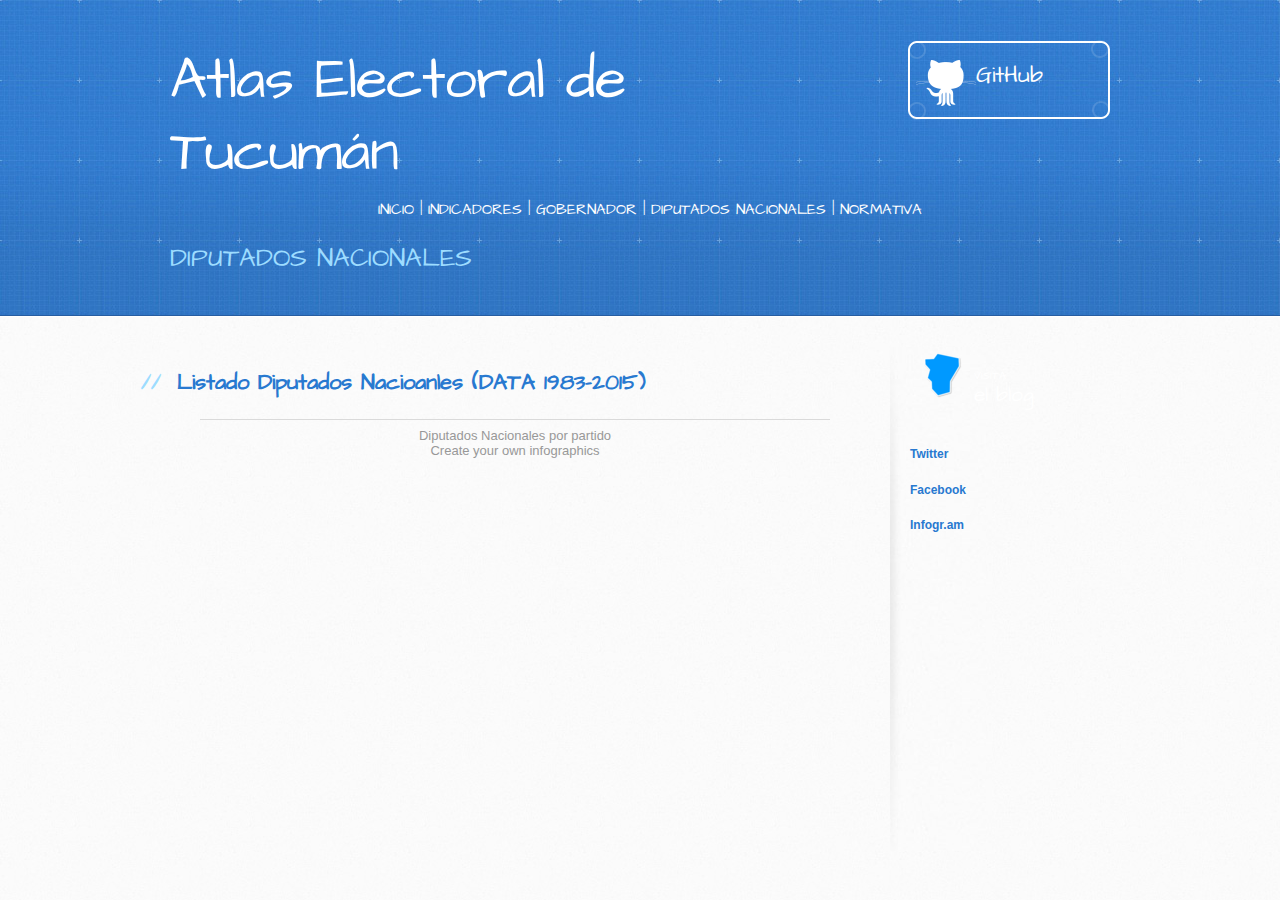
<file: docs/dipNac.html>
<!DOCTYPE html>
<html>
  <head>
    <meta charset='utf-8'>
    <meta http-equiv="X-UA-Compatible" content="chrome=1">
    <meta name="viewport" content="width=device-width, initial-scale=1, maximum-scale=1">
    <link href='https://fonts.googleapis.com/css?family=Architects+Daughter' rel='stylesheet' type='text/css'>
    <link rel="stylesheet" type="text/css" href="stylesheets/stylesheet.css" media="screen">
    <link rel="stylesheet" type="text/css" href="stylesheets/github-light.css" media="screen">
    <link rel="stylesheet" type="text/css" href="stylesheets/print.css" media="print">

    <!--[if lt IE 9]>
    <script src="//html5shiv.googlecode.com/svn/trunk/html5.js"></script>
    <![endif]-->

    <title>Atlas Electoral</title>
  </head>

  <body>
    <header>
      <div class="inner">
        <h1><small>Atlas Electoral de Tucumán</small></h1>
        
        <a href="https://github.com/ElAgora" class="button">GitHub</a>
      </div>
    
<center><font color = "white"><ul class="pages">
    <a href="index.html"><font color = "white">INICIO</font></a> | <a href="indicadores.html"><font color = "white">INDICADORES</font></a> | <a href="gobernador.html"><font color = "white"> GOBERNADOR</font></a>  | <a href="dipNac.html"><font color = "white"> DIPUTADOS NACIONALES</font></a>  |<a href="normativa.html"><font color = "white"> NORMATIVA</font></a></ul>
</font></center>    
       <div class="inner">
        <h2>DIPUTADOS NACIONALES</h2></div>
        
</header>

    <div id="content-wrapper">
      <div class="inner clearfix">
        <section id="main-content">
          
<h2><a name="ListadoDiputadosNac"><span aria-hidden="true" class="octicon octicon-link"></span> Listado Diputados Nacioanles <a href="https://docs.google.com/spreadsheets/d/1zThFda6YlYINPIMlImx9JJ0SchGE0EQ5Qe994GiNbv4"target="_blank">(DATA 1983-2015)</a></a></h2>
<p><script id="infogram_0_911b8329-c0be-4566-b09e-3363564f3b4b" title="Diputados Nacionales por partido" src="//e.infogr.am/js/embed.js?IqL" type="text/javascript"></script><div style="padding:8px 0;font-family:Arial!important;font-size:13px!important;line-height:15px!important;text-align:center;border-top:1px solid #dadada;margin:0 30px"><a target="_blank" href="https://infogr.am/911b8329-c0be-4566-b09e-3363564f3b4b" style="color:#989898!important;text-decoration:none!important;">Diputados Nacionales por partido</a><br><a style="color:#989898!important;text-decoration:none!important;" href="https://infogr.am" target="_blank">Create your own infographics</a></div></p>

        </section>
        <aside id="sidebar">
          <a href="https://medium.com/el-pago-y-las-rosca"target="_blank" class="button">
            <small>VISITÁ</small>
            el blog
          </a>
         
          <p class="repo-owner"><a href="http://www.twitter.com/tuqmano"target="_blank">Twitter</a></p>
          <p class="repo-owner"><a href="http://www.facebook.com/juanpabloruiznicolini"target="_blank">Facebook</a></p>
          <p class="repo-owner"><a href="https://infogr.am/elagora"target="_blank">Infogr.am</a></p>
        </aside>
      </div>
    </div>

  
  </body>
</html>
</file>
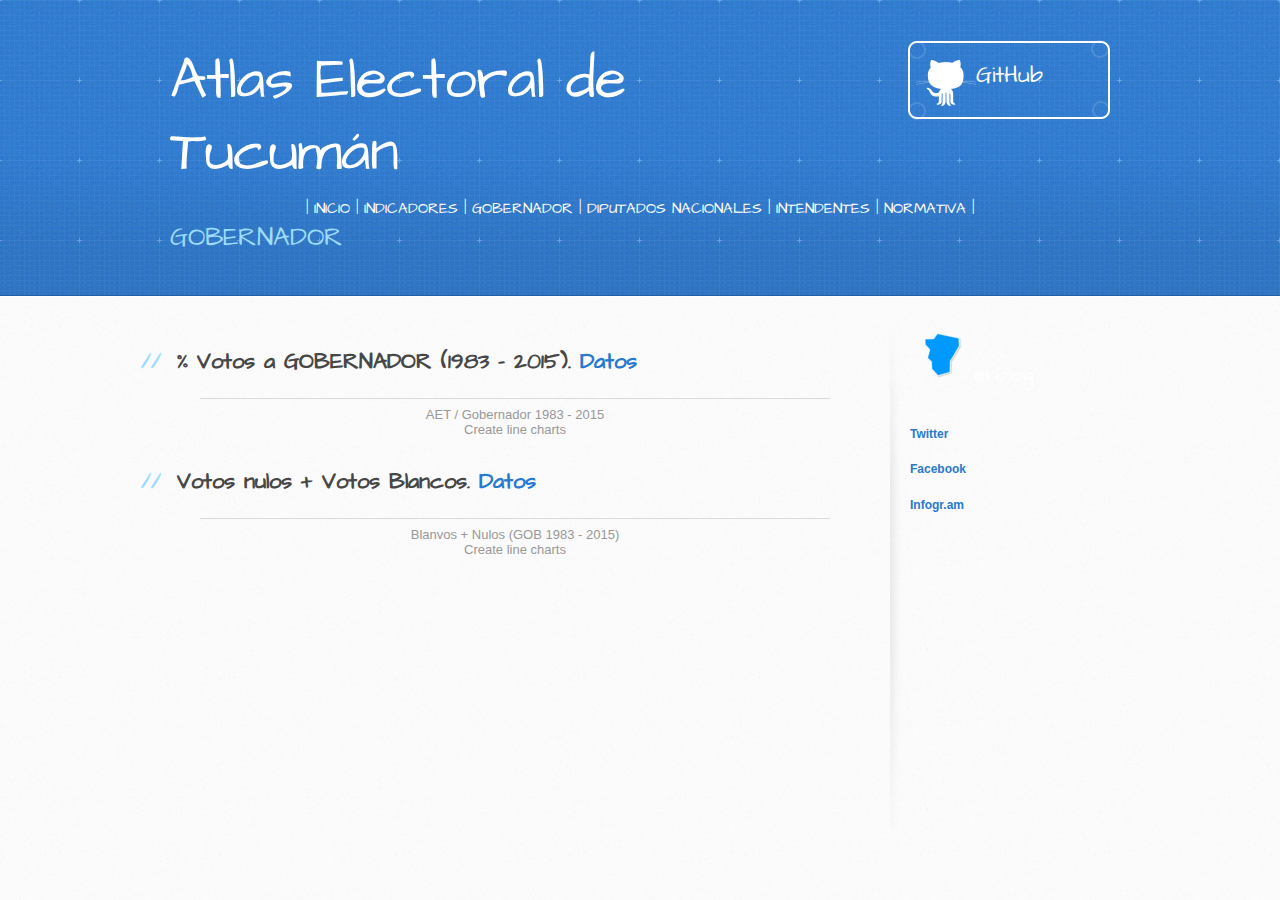
<file: docs/gobernador.html>
<!DOCTYPE html>
<html>
  <head>
    <meta charset='utf-8'>
    <meta http-equiv="X-UA-Compatible" content="chrome=1">
    <meta name="viewport" content="width=device-width, initial-scale=1, maximum-scale=1">
    <link href='https://fonts.googleapis.com/css?family=Architects+Daughter' rel='stylesheet' type='text/css'>
    <link rel="stylesheet" type="text/css" href="stylesheets/stylesheet.css" media="screen">
    <link rel="stylesheet" type="text/css" href="stylesheets/github-light.css" media="screen">
    <link rel="stylesheet" type="text/css" href="stylesheets/print.css" media="print">

    <!--[if lt IE 9]>
    <script src="//html5shiv.googlecode.com/svn/trunk/html5.js"></script>
    <![endif]-->

    <title>Atlas Electoral</title>
  </head>

  <body>
    <header>
      <div class="inner">
        <h1><small>Atlas Electoral de Tucumán</small></h1>
        <a href="https://github.com/TuQmano/atlastucuman/"target="_blank" class="button">GitHub</a>
      </div>
    
<center><font color = "white">
  <a href="index.html"><font color = "white">| INICIO</font></a> | 
  <a href="indicadores.html"><font color = "white">INDICADORES</font></a> | 
  <a href="gobernador.html"><font color = "white"> GOBERNADOR</font></a> | 
  <a href="dipNac.html"><font color = "white"> DIPUTADOS NACIONALES</font></a> |  
  <a href="intendentes.html"><font color = "white">INTENDENTES |</font></a>
   <a href="normativa.html"><font color = "white"> NORMATIVA |</font></a></font>
</center>  

        <div class="inner">
        <h2>GOBERNADOR</h2></div>

</header>

    <div id="content-wrapper">
      <div class="inner clearfix">
        <section id="main-content">
          
<h2><span aria-hidden="true" class="octicon octicon-link"></a></span> % Votos a GOBERNADOR (1983 - 2015). <a id="VotoGober"><a href="https://docs.google.com/spreadsheets/d/1nA01Mm3oyvJmADcKShP4FfPNpqWFlxU2_UTm2uGoTd4/"target="_blank">Datos</a></a></h2>
<p><script id="infogram_0_5c75bcf1-7ced-4f9b-b86d-abeb1a05fcb0" title="Gobernador 1983 - 2015" src="//e.infogr.am/js/embed.js?TBQ" type="text/javascript"></script><div style="padding:8px 0;font-family:Arial!important;font-size:13px!important;line-height:15px!important;text-align:center;border-top:1px solid #dadada;margin:0 30px"><a target="_blank" href="https://infogr.am/5c75bcf1-7ced-4f9b-b86d-abeb1a05fcb0" style="color:#989898!important;text-decoration:none!important;">AET / Gobernador 1983 - 2015</a><br><a style="color:#989898!important;text-decoration:none!important;" href="http://charts.infogr.am/line-chart?utm_source=embed_bottom&utm_medium=seo&utm_campaign=line_chart" target="_blank">Create line charts</a></div></p>
        
<h2><span aria-hidden="true" class="octicon octicon-link"></a></span>  Votos nulos + Votos Blancos.<a id="NulosYBlancos"><a href= "https://docs.google.com/spreadsheets/d/15QJDgRXFD4-bcxYVu728MoK-S9iwkgFzMNbuB7AoL3A/"> Datos</a></a></h2>
<p><script id="infogram_0_7cf61f1c-9ac6-4e22-908f-279c6324bf0d" title="Blancos + Nulos  (1983 - 2015)" src="//e.infogr.am/js/embed.js?CCm" type="text/javascript"></script><div style="padding:8px 0;font-family:Arial!important;font-size:13px!important;line-height:15px!important;text-align:center;border-top:1px solid #dadada;margin:0 30px"><a target="_blank" href="https://infogr.am/7cf61f1c-9ac6-4e22-908f-279c6324bf0d" style="color:#989898!important;text-decoration:none!important;">Blanvos + Nulos  (GOB 1983 - 2015)</a><br><a style="color:#989898!important;text-decoration:none!important;" href="http://charts.infogr.am/line-chart?utm_source=embed_bottom&utm_medium=seo&utm_campaign=line_chart" target="_blank">Create line charts</a></div></p>
        </section>
         <aside id="sidebar">
          <a href="https://medium.com/el-pago-y-las-rosca"target="_blank" class="button">
            <small>VISITÁ</small>
            el blog
          </a>
          
          <p class="repo-owner"><a href="http://www.twitter.com/tuqmano"target="_blank">Twitter</a></p>
          <p class="repo-owner"><a href="http://www.facebook.com/juanpabloruiznicolini"target="_blank">Facebook</a></p>
          <p class="repo-owner"><a href="https://infogr.am/jptuqmano"target="_blank">Infogr.am</a></p>
        </aside>
      </div>
    </div>

  
  </body>
</html>
</file>
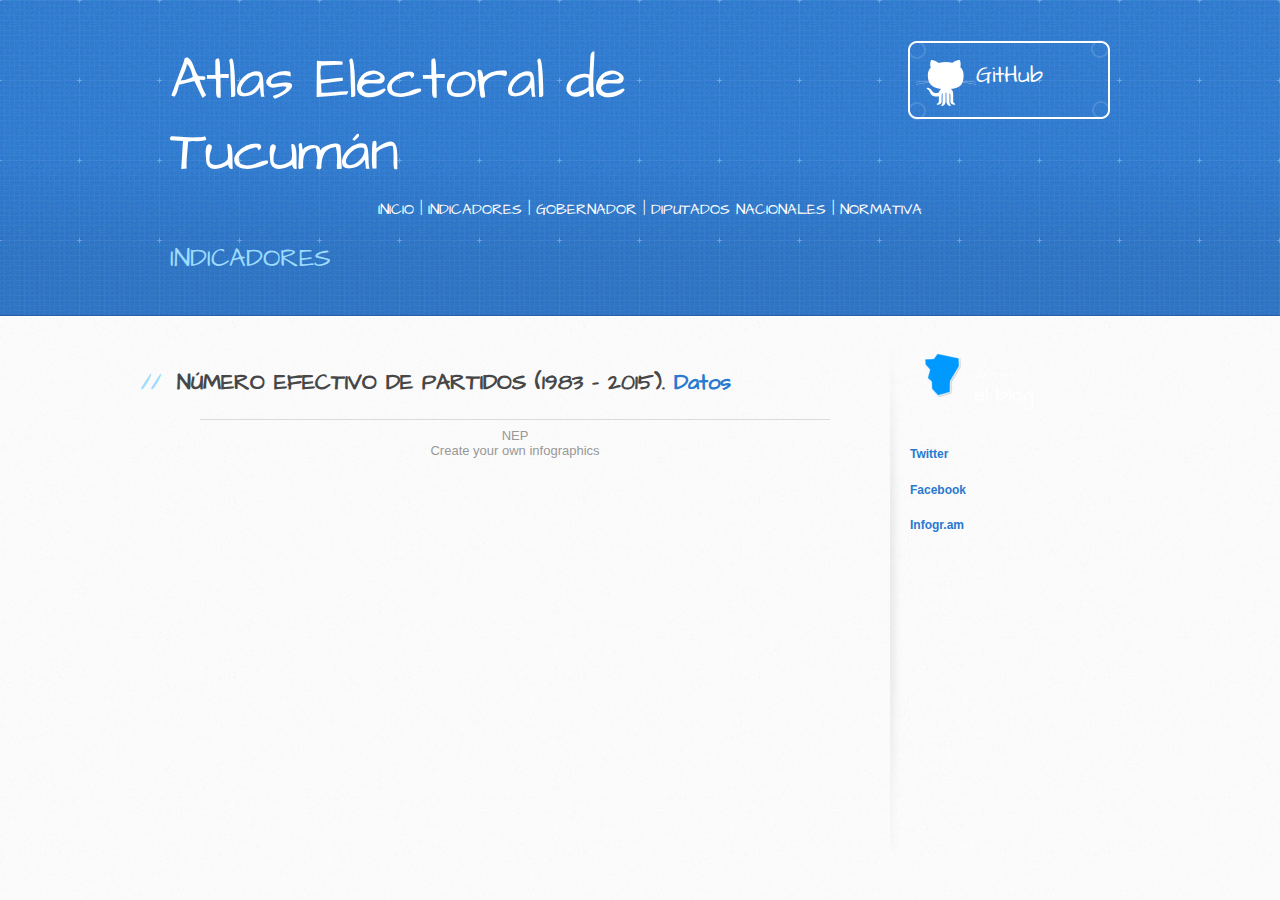
<file: docs/indicadores.html>
<!DOCTYPE html>
<html>
  <head>
    <meta charset='utf-8'>
    <meta http-equiv="X-UA-Compatible" content="chrome=1">
    <meta name="viewport" content="width=device-width, initial-scale=1, maximum-scale=1">
    <link href='https://fonts.googleapis.com/css?family=Architects+Daughter' rel='stylesheet' type='text/css'>
    <link rel="stylesheet" type="text/css" href="stylesheets/stylesheet.css" media="screen">
    <link rel="stylesheet" type="text/css" href="stylesheets/github-light.css" media="screen">
    <link rel="stylesheet" type="text/css" href="stylesheets/print.css" media="print">

    <!--[if lt IE 9]>
    <script src="//html5shiv.googlecode.com/svn/trunk/html5.js"></script>
    <![endif]-->

    <title>Atlas Electoral</title>
  </head>

  <body>
    <header>
      <div class="inner">
        <h1><small>Atlas Electoral de Tucumán</small></h1>
        <a href="https://github.com/TuQmano/atlastucuman/"target="_blank" class="button">GitHub</a>
      </div>
    
    
<center><font color = "white"><ul class="pages">
    <a href="index.html"><font color = "white">INICIO</font></a> | <a href="indicadores.html"><font color = "white">INDICADORES</font></a> | <a href="gobernador.html"><font color = "white"> GOBERNADOR</font></a>  | <a href="dipNac.html"><font color = "white"> DIPUTADOS NACIONALES</font></a>  |<a href="normativa.html"><font color = "white"> NORMATIVA</font></a></ul>
</font></center>  

        <div class="inner">
        <h2>INDICADORES</h2></div>

</header>

    <div id="content-wrapper">
      <div class="inner clearfix">
        <section id="main-content">
          
<h2><span aria-hidden="true" class="octicon octicon-link"></span></a> NÚMERO EFECTIVO DE PARTIDOS (1983 - 2015). <a href="https://docs.google.com/spreadsheets/d/1qakPONLko6inyvAdO2xsOKDNVbpp2_1iio68GFV7Yi8/edit?usp=sharing"target="_blank">Datos</a></h2>
<p><script id="infogram_0_490cf2e5-ca72-48bc-ac7a-25bb891dc335" title="NEP" src="//e.infogr.am/js/embed.js?hOh" type="text/javascript"></script><div style="padding:8px 0;font-family:Arial!important;font-size:13px!important;line-height:15px!important;text-align:center;border-top:1px solid #dadada;margin:0 30px"><a target="_blank" href="https://infogr.am/490cf2e5-ca72-48bc-ac7a-25bb891dc335" style="color:#989898!important;text-decoration:none!important;">NEP</a><br><a style="color:#989898!important;text-decoration:none!important;" href="https://infogr.am" target="_blank">Create your own infographics</a></div></p>
        
        </section>
         <aside id="sidebar">
          <a href="https://medium.com/el-pago-y-las-rosca"target="_blank" class="button">
            <small>VISITÁ</small>
            el blog
          </a>
         
          <p class="repo-owner"><a href="http://www.twitter.com/tuqmano"target="_blank">Twitter</a></p>
          <p class="repo-owner"><a href="http://www.facebook.com/juanpabloruiznicolini"target="_blank">Facebook</a></p>
          <p class="repo-owner"><a href="https://infogr.am/jptuqmano"target="_blank">Infogr.am</a></p>
        </aside>
      </div>
    </div>

  
  </body>
</html>
</file>
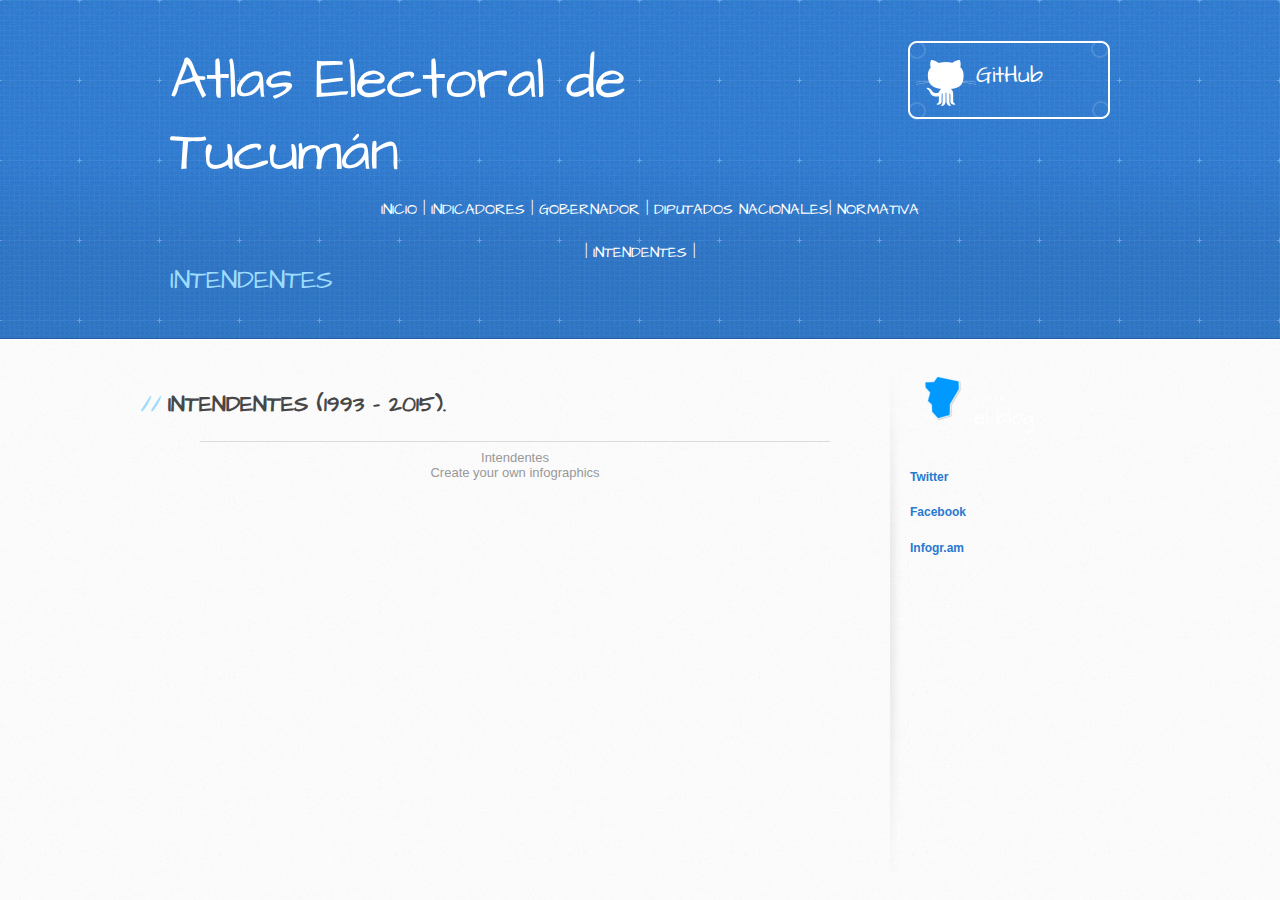
<file: docs/intendentes.html>
<!DOCTYPE html>
<html>
  <head>
    <meta charset='utf-8'>
    <meta http-equiv="X-UA-Compatible" content="chrome=1">
    <meta name="viewport" content="width=device-width, initial-scale=1, maximum-scale=1">
    <link href='https://fonts.googleapis.com/css?family=Architects+Daughter' rel='stylesheet' type='text/css'>
    <link rel="stylesheet" type="text/css" href="stylesheets/stylesheet.css" media="screen">
    <link rel="stylesheet" type="text/css" href="stylesheets/github-light.css" media="screen">
    <link rel="stylesheet" type="text/css" href="stylesheets/print.css" media="print">

    <!--[if lt IE 9]>
    <script src="//html5shiv.googlecode.com/svn/trunk/html5.js"></script>
    <![endif]-->

    <title>Atlas Electoral</title>
  </head>

  <body>
    <header>
      <div class="inner">
        <h1><small>Atlas Electoral de Tucumán</small></h1>
        <a href="https://github.com/TuQmano/atlastucuman/"target="_blank" class="button">GitHub</a>
      </div>
    
    
<center><font color = "white"><ul class="pages">
  <a href="index.html"><font color = "white">INICIO</font></a> | 
  <a href="indicadores.html"><font color = "white">INDICADORES</font></a> | 
  <a href="gobernador.html"><font color = "white"> GOBERNADOR</font></a> | 
  <a href="dipNac.html"><font color = "white"> DIPUTADOS NACIONALES</font></a>|
  <a href="normativa.html"><font color = "white"> NORMATIVA</font></a></ul>|  
  <a href="intendentes.html"><font color = "white">INTENDENTES</font></a> |</center>  

        <div class="inner">
        <h2>INTENDENTES</h2></div>

</header>

    <div id="content-wrapper">
      <div class="inner clearfix">
        <section id="main-content">
          
<h2>INTENDENTES (1993 - 2015).</h2>
<p><script id="infogram_0_4a07149d-dc4c-483d-aa57-c632f02c4158" title="Intendentes" src="//e.infogr.am/js/dist/embed.js?I02" type="text/javascript"></script><div style="padding:8px 0;font-family:Arial!important;font-size:13px!important;line-height:15px!important;text-align:center;border-top:1px solid #dadada;margin:0 30px"><a href="https://infogr.am/4a07149d-dc4c-483d-aa57-c632f02c4158" style="color:#989898!important;text-decoration:none!important;" target="_blank" rel="nofollow">Intendentes</a><br><a href="https://infogr.am" style="color:#989898!important;text-decoration:none!important;" target="_blank" rel="nofollow">Create your own infographics</a></div> </p>
    
   
    
    
   </section>
        
        
         <aside id="sidebar">
          <a href="https://medium.com/el-pago-y-las-rosca"target="_blank" class="button">
            <small>VISITÁ</small>
            el blog
          </a>
         
          <p class="repo-owner"><a href="http://www.twitter.com/tuqmano"target="_blank">Twitter</a></p>
          <p class="repo-owner"><a href="http://www.facebook.com/juanpabloruiznicolini"target="_blank">Facebook</a></p>
          <p class="repo-owner"><a href="https://infogr.am/jptuqmano"target="_blank">Infogr.am</a></p>
        </aside>
      </div>
    </div>

  
  </body>
</html>
</file>
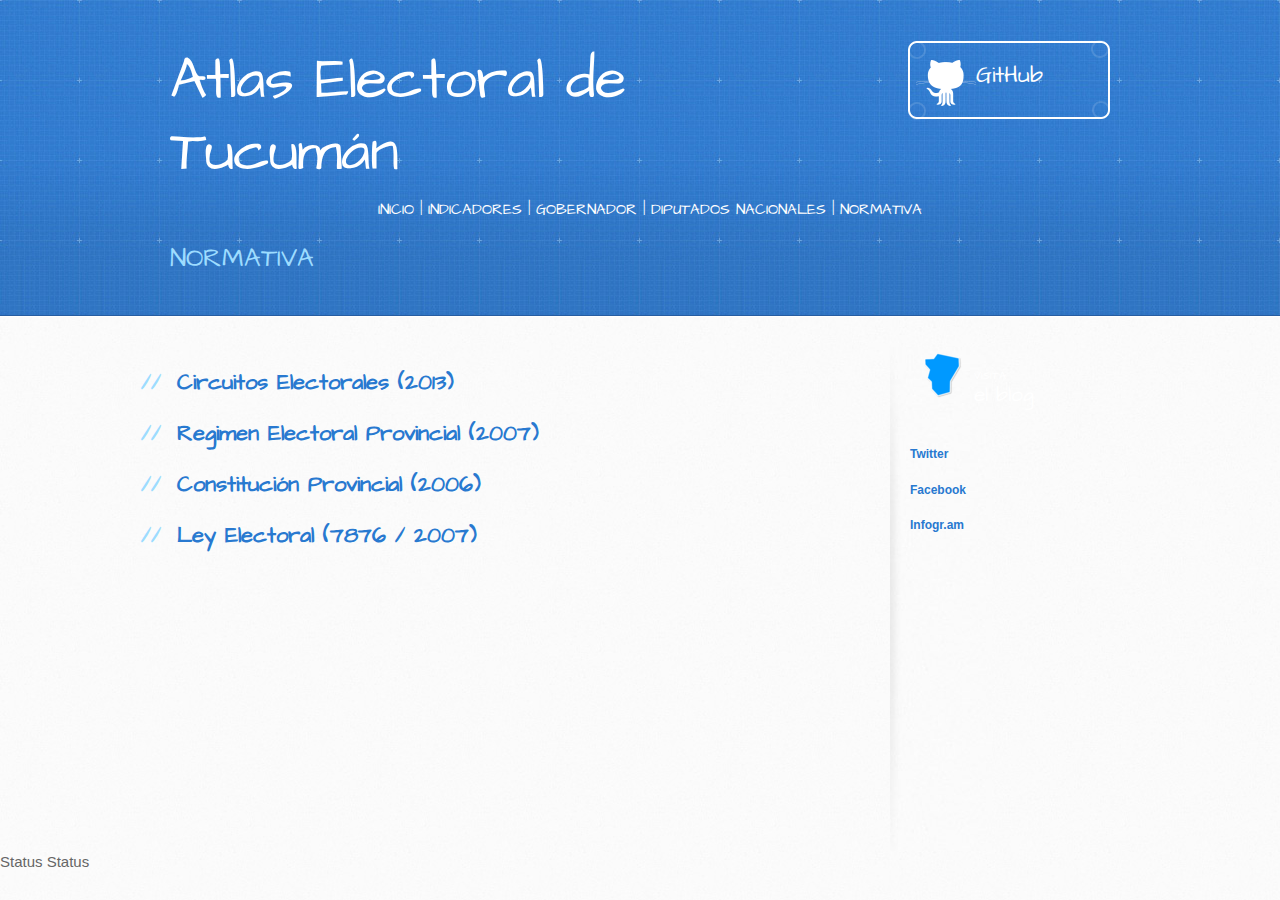
<file: docs/normativa.html>
<!DOCTYPE html>
<html>
  <head>
    <meta charset='utf-8'>
    <meta http-equiv="X-UA-Compatible" content="chrome=1">
    <meta name="viewport" content="width=device-width, initial-scale=1, maximum-scale=1">
    <link href='https://fonts.googleapis.com/css?family=Architects+Daughter' rel='stylesheet' type='text/css'>
    <link rel="stylesheet" type="text/css" href="stylesheets/stylesheet.css" media="screen">
    <link rel="stylesheet" type="text/css" href="stylesheets/github-light.css" media="screen">
    <link rel="stylesheet" type="text/css" href="stylesheets/print.css" media="print">

    <!--[if lt IE 9]>
    <script src="//html5shiv.googlecode.com/svn/trunk/html5.js"></script>
    <![endif]-->

    <title>Atlas Electoral</title>
  </head>

  <body>
    <header>
      <div class="inner">
        <h1><small>Atlas Electoral de Tucumán</small></h1>
        
        <a href="https://github.com/ElAgora" class="button">GitHub</a>
      </div>
    
<center><font color = "white"><ul class="pages">
    <a href="index.html"><font color = "white">INICIO</font></a> | <a href="indicadores.html"><font color = "white">INDICADORES</font></a> | <a href="gobernador.html"><font color = "white"> GOBERNADOR</font></a>  | <a href="dipNac.html"><font color = "white"> DIPUTADOS NACIONALES</font></a>  |<a href="normativa.html"><font color = "white"> NORMATIVA</font></a></ul>
</font></center>       
       <div class="inner">
        <h2>NORMATIVA</h2></div>
        
</header>

    <div id="content-wrapper">
      <div class="inner clearfix">
        <section id="main-content">
          
<h2><span aria-hidden="true" class="octicon octicon-link"></span> <a href="ley de circuitos tucuman.pdf"target="_blank">Circuitos Electorales (2013)</a></h2>

<h2><span aria-hidden="true" class="octicon octicon-link"></span> <a href="regimen-electoral-de-la-provin.pdf"target="_blank">Regimen Electoral Provincial (2007)</a></h2>

<h2><span aria-hidden="true" class="octicon octicon-link"></span> <a href="L-0-06062006.pdf"target="_blank">Constitución Provincial (2006)</a></h2>

<h2><span aria-hidden="true" class="octicon octicon-link"></span> <a href="LY7876 Voto Electronico Incluido.PDF"target="_blank">Ley Electoral (7876 / 2007)</a></h2>
        </section>
        <aside id="sidebar">
          <a href="https://medium.com/el-pago-y-las-rosca"target="_blank" class="button">
            <small>VISITÁ</small>
            el blog
          </a>
         
          <p class="repo-owner"><a href="http://www.twitter.com/tuqmano"target="_blank">Twitter</a></p>
          <p class="repo-owner"><a href="http://www.facebook.com/juanpabloruiznicolini"target="_blank">Facebook</a></p>
          <p class="repo-owner"><a href="https://infogr.am/elagora"target="_blank">Infogr.am</a></p>
        </aside>
      </div>
    </div>

  
  </body>
</html>
Status 
Status
</file>
<file: docs/stylesheets/github-light.css>
/*
The MIT License (MIT)

Copyright (c) 2015 GitHub, Inc.

Permission is hereby granted, free of charge, to any person obtaining a copy
of this software and associated documentation files (the "Software"), to deal
in the Software without restriction, including without limitation the rights
to use, copy, modify, merge, publish, distribute, sublicense, and/or sell
copies of the Software, and to permit persons to whom the Software is
furnished to do so, subject to the following conditions:

The above copyright notice and this permission notice shall be included in all
copies or substantial portions of the Software.

THE SOFTWARE IS PROVIDED "AS IS", WITHOUT WARRANTY OF ANY KIND, EXPRESS OR
IMPLIED, INCLUDING BUT NOT LIMITED TO THE WARRANTIES OF MERCHANTABILITY,
FITNESS FOR A PARTICULAR PURPOSE AND NONINFRINGEMENT. IN NO EVENT SHALL THE
AUTHORS OR COPYRIGHT HOLDERS BE LIABLE FOR ANY CLAIM, DAMAGES OR OTHER
LIABILITY, WHETHER IN AN ACTION OF CONTRACT, TORT OR OTHERWISE, ARISING FROM,
OUT OF OR IN CONNECTION WITH THE SOFTWARE OR THE USE OR OTHER DEALINGS IN THE
SOFTWARE.

*/

.pl-c /* comment */ {
  color: #969896;
}

.pl-c1      /* constant, markup.raw, meta.diff.header, meta.module-reference, meta.property-name, support, support.constant, support.variable, variable.other.constant */,
.pl-s .pl-v /* string variable */ {
  color: #0086b3;
}

.pl-e  /* entity */,
.pl-en /* entity.name */ {
  color: #795da3;
}

.pl-s .pl-s1 /* string source */,
.pl-smi      /* storage.modifier.import, storage.modifier.package, storage.type.java, variable.other, variable.parameter.function */ {
  color: #333;
}

.pl-ent /* entity.name.tag */ {
  color: #63a35c;
}

.pl-k /* keyword, storage, storage.type */ {
  color: #a71d5d;
}

.pl-pds              /* punctuation.definition.string, string.regexp.character-class */,
.pl-s                /* string */,
.pl-s .pl-pse .pl-s1 /* string punctuation.section.embedded source */,
.pl-sr               /* string.regexp */,
.pl-sr .pl-cce       /* string.regexp constant.character.escape */,
.pl-sr .pl-sra       /* string.regexp string.regexp.arbitrary-repitition */,
.pl-sr .pl-sre       /* string.regexp source.ruby.embedded */ {
  color: #183691;
}

.pl-v /* variable */ {
  color: #ed6a43;
}

.pl-id /* invalid.deprecated */ {
  color: #b52a1d;
}

.pl-ii /* invalid.illegal */ {
  background-color: #b52a1d;
  color: #f8f8f8;
}

.pl-sr .pl-cce /* string.regexp constant.character.escape */ {
  color: #63a35c;
  font-weight: bold;
}

.pl-ml /* markup.list */ {
  color: #693a17;
}

.pl-mh        /* markup.heading */,
.pl-mh .pl-en /* markup.heading entity.name */,
.pl-ms        /* meta.separator */ {
  color: #1d3e81;
  font-weight: bold;
}

.pl-mq /* markup.quote */ {
  color: #008080;
}

.pl-mi /* markup.italic */ {
  color: #333;
  font-style: italic;
}

.pl-mb /* markup.bold */ {
  color: #333;
  font-weight: bold;
}

.pl-md /* markup.deleted, meta.diff.header.from-file */ {
  background-color: #ffecec;
  color: #bd2c00;
}

.pl-mi1 /* markup.inserted, meta.diff.header.to-file */ {
  background-color: #eaffea;
  color: #55a532;
}

.pl-mdr /* meta.diff.range */ {
  color: #795da3;
  font-weight: bold;
}

.pl-mo /* meta.output */ {
  color: #1d3e81;
}
</file>
<file: docs/stylesheets/print.css>
html, body, div, span, applet, object, iframe,
h1, h2, h3, h4, h5, h6, p, blockquote, pre,
a, abbr, acronym, address, big, cite, code,
del, dfn, em, img, ins, kbd, q, s, samp,
small, strike, strong, sub, sup, tt, var,
b, u, i, center,
dl, dt, dd, ol, ul, li,
fieldset, form, label, legend,
table, caption, tbody, tfoot, thead, tr, th, td,
article, aside, canvas, details, embed,
figure, figcaption, footer, header, hgroup,
menu, nav, output, ruby, section, summary,
time, mark, audio, video {
  padding: 0;
  margin: 0;
  font: inherit;
  font-size: 100%;
  vertical-align: baseline;
  border: 0;
}
/* HTML5 display-role reset for older browsers */
article, aside, details, figcaption, figure,
footer, header, hgroup, menu, nav, section {
  display: block;
}
body {
  line-height: 1;
}
ol, ul {
  list-style: none;
}
blockquote, q {
  quotes: none;
}
blockquote:before, blockquote:after,
q:before, q:after {
  content: '';
  content: none;
}
table {
  border-spacing: 0;
  border-collapse: collapse;
}
body {
  font-family: 'Helvetica Neue', Helvetica, Arial, serif;
  font-size: 13px;
  line-height: 1.5;
  color: #000;
}

a {
  font-weight: bold;
  color: #d5000d;
}

header {
  padding-top: 35px;
  padding-bottom: 10px;
}

header h1 {
  font-size: 48px;
  font-weight: bold;
  line-height: 1.2;
  color: #303030;
  letter-spacing: -1px;
}

header h2 {
  font-size: 24px;
  font-weight: normal;
  line-height: 1.3;
  color: #aaa;
  letter-spacing: -1px;
}
#downloads {
  display: none;
}
#main_content {
  padding-top: 20px;
}

code, pre {
  margin-bottom: 30px;
  font-family: Monaco, "Bitstream Vera Sans Mono", "Lucida Console", Terminal;
  font-size: 12px;
  color: #222;
}

code {
  padding: 0 3px;
}

pre {
  padding: 20px;
  overflow: auto;
  border: solid 1px #ddd;
}
pre code {
  padding: 0;
}

ul, ol, dl {
  margin-bottom: 20px;
}


/* COMMON STYLES */

table {
  width: 100%;
  border: 1px solid #ebebeb;
}

th {
  font-weight: 500;
}

td {
  font-weight: 300;
  text-align: center;
  border: 1px solid #ebebeb;
}

form {
  padding: 20px;
  background: #f2f2f2;

}


/* GENERAL ELEMENT TYPE STYLES */

h1 {
  font-size: 2.8em;
}

h2 {
  margin-bottom: 8px;
  font-size: 22px;
  font-weight: bold;
  color: #303030;
}

h3 {
  margin-bottom: 8px;
  font-size: 18px;
  font-weight: bold;
  color: #d5000d;
}

h4 {
  font-size: 16px;
  font-weight: bold;
  color: #303030;
}

h5 {
  font-size: 1em;
  color: #303030;
}

h6 {
  font-size: .8em;
  color: #303030;
}

p {
  margin-bottom: 20px;
  font-weight: 300;
}

a {
  text-decoration: none;
}

p a {
  font-weight: 400;
}

blockquote {
  padding: 0 0 0 30px;
  margin-bottom: 20px;
  font-size: 1.6em;
  border-left: 10px solid #e9e9e9;
}

ul li {
  padding-left: 20px;
  list-style-position: inside;
  list-style: disc;
}

ol li {
  padding-left: 3px;
  list-style-position: inside;
  list-style: decimal;
}

dl dd {
  font-style: italic;
  font-weight: 100;
}

footer {
  padding-top: 20px;
  padding-bottom: 30px;
  margin-top: 40px;
  font-size: 13px;
  color: #aaa;
}

footer a {
  color: #666;
}

/* MISC */
.clearfix:after {
  display: block;
  height: 0;
  clear: both;
  visibility: hidden;
  content: '.';
}

.clearfix {display: inline-block;}
* html .clearfix {height: 1%;}
.clearfix {display: block;}
</file>
<file: docs/stylesheets/stylesheet.css>
/*! normalize.css v3.0.2 | MIT License | git.io/normalize */

/**
 * 1. Set default font family to sans-serif.
 * 2. Prevent iOS text size adjust after orientation change, without disabling
 *    user zoom.
 */

html {
  font-family: sans-serif; /* 1 */
  -webkit-text-size-adjust: 100%; /* 2 */
  -ms-text-size-adjust: 100%; /* 2 */
}

/**
 * Remove default margin.
 */

body {
  margin: 0;
}

/* HTML5 display definitions
   ========================================================================== */

/**
 * Correct `block` display not defined for any HTML5 element in IE 8/9.
 * Correct `block` display not defined for `details` or `summary` in IE 10/11
 * and Firefox.
 * Correct `block` display not defined for `main` in IE 11.
 */

article,
aside,
details,
figcaption,
figure,
footer,
header,
hgroup,
main,
menu,
nav,
section,
summary {
  display: block;
}

/**
 * 1. Correct `inline-block` display not defined in IE 8/9.
 * 2. Normalize vertical alignment of `progress` in Chrome, Firefox, and Opera.
 */

audio,
canvas,
progress,
video {
  display: inline-block; /* 1 */
  vertical-align: baseline; /* 2 */
}

/**
 * Prevent modern browsers from displaying `audio` without controls.
 * Remove excess height in iOS 5 devices.
 */

audio:not([controls]) {
  display: none;
  height: 0;
}

/**
 * Address `[hidden]` styling not present in IE 8/9/10.
 * Hide the `template` element in IE 8/9/11, Safari, and Firefox < 22.
 */

[hidden],
template {
  display: none;
}

/* Links
   ========================================================================== */

/**
 * Remove the gray background color from active links in IE 10.
 */

a {
  background-color: transparent;
}

/**
 * Improve readability when focused and also mouse hovered in all browsers.
 */

a:active,
a:hover {
  outline: 0;
}

/* Text-level semantics
   ========================================================================== */

/**
 * Address styling not present in IE 8/9/10/11, Safari, and Chrome.
 */

abbr[title] {
  border-bottom: 1px dotted;
}

/**
 * Address style set to `bolder` in Firefox 4+, Safari, and Chrome.
 */

b,
strong {
  font-weight: bold;
}

/**
 * Address styling not present in Safari and Chrome.
 */

dfn {
  font-style: italic;
}

/**
 * Address variable `h1` font-size and margin within `section` and `article`
 * contexts in Firefox 4+, Safari, and Chrome.
 */

h1 {
  margin: 0.67em 0;
  font-size: 2em;
}

/**
 * Address styling not present in IE 8/9.
 */

mark {
  color: #000;
  background: #ff0;
}

/**
 * Address inconsistent and variable font size in all browsers.
 */

small {
  font-size: 80%;
}

/**
 * Prevent `sub` and `sup` affecting `line-height` in all browsers.
 */

sub,
sup {
  position: relative;
  font-size: 75%;
  line-height: 0;
  vertical-align: baseline;
}

sup {
  top: -0.5em;
}

sub {
  bottom: -0.25em;
}

/* Embedded content
   ========================================================================== */

/**
 * Remove border when inside `a` element in IE 8/9/10.
 */

img {
  border: 0;
}

/**
 * Correct overflow not hidden in IE 9/10/11.
 */

svg:not(:root) {
  overflow: hidden;
}

/* Grouping content
   ========================================================================== */

/**
 * Address margin not present in IE 8/9 and Safari.
 */

figure {
  margin: 1em 40px;
}

/**
 * Address differences between Firefox and other browsers.
 */

hr {
  height: 0;
  -moz-box-sizing: content-box;
  box-sizing: content-box;
}

/**
 * Contain overflow in all browsers.
 */

pre {
  overflow: auto;
}

/**
 * Address odd `em`-unit font size rendering in all browsers.
 */

code,
kbd,
pre,
samp {
  font-family: monospace, monospace;
  font-size: 1em;
}

/* Forms
   ========================================================================== */

/**
 * Known limitation: by default, Chrome and Safari on OS X allow very limited
 * styling of `select`, unless a `border` property is set.
 */

/**
 * 1. Correct color not being inherited.
 *    Known issue: affects color of disabled elements.
 * 2. Correct font properties not being inherited.
 * 3. Address margins set differently in Firefox 4+, Safari, and Chrome.
 */

button,
input,
optgroup,
select,
textarea {
  margin: 0; /* 3 */
  font: inherit; /* 2 */
  color: inherit; /* 1 */
}

/**
 * Address `overflow` set to `hidden` in IE 8/9/10/11.
 */

button {
  overflow: visible;
}

/**
 * Address inconsistent `text-transform` inheritance for `button` and `select`.
 * All other form control elements do not inherit `text-transform` values.
 * Correct `button` style inheritance in Firefox, IE 8/9/10/11, and Opera.
 * Correct `select` style inheritance in Firefox.
 */

button,
select {
  text-transform: none;
}

/**
 * 1. Avoid the WebKit bug in Android 4.0.* where (2) destroys native `audio`
 *    and `video` controls.
 * 2. Correct inability to style clickable `input` types in iOS.
 * 3. Improve usability and consistency of cursor style between image-type
 *    `input` and others.
 */

button,
html input[type="button"], /* 1 */
input[type="reset"],
input[type="submit"] {
  -webkit-appearance: button; /* 2 */
  cursor: pointer; /* 3 */
}

/**
 * Re-set default cursor for disabled elements.
 */

button[disabled],
html input[disabled] {
  cursor: default;
}

/**
 * Remove inner padding and border in Firefox 4+.
 */

button::-moz-focus-inner,
input::-moz-focus-inner {
  padding: 0;
  border: 0;
}

/**
 * Address Firefox 4+ setting `line-height` on `input` using `!important` in
 * the UA stylesheet.
 */

input {
  line-height: normal;
}

/**
 * It's recommended that you don't attempt to style these elements.
 * Firefox's implementation doesn't respect box-sizing, padding, or width.
 *
 * 1. Address box sizing set to `content-box` in IE 8/9/10.
 * 2. Remove excess padding in IE 8/9/10.
 */

input[type="checkbox"],
input[type="radio"] {
  box-sizing: border-box; /* 1 */
  padding: 0; /* 2 */
}

/**
 * Fix the cursor style for Chrome's increment/decrement buttons. For certain
 * `font-size` values of the `input`, it causes the cursor style of the
 * decrement button to change from `default` to `text`.
 */

input[type="number"]::-webkit-inner-spin-button,
input[type="number"]::-webkit-outer-spin-button {
  height: auto;
}

/**
 * 1. Address `appearance` set to `searchfield` in Safari and Chrome.
 * 2. Address `box-sizing` set to `border-box` in Safari and Chrome
 *    (include `-moz` to future-proof).
 */

input[type="search"] {
  -webkit-box-sizing: content-box; /* 2 */
  -moz-box-sizing: content-box;
  box-sizing: content-box;
  -webkit-appearance: textfield; /* 1 */
}

/**
 * Remove inner padding and search cancel button in Safari and Chrome on OS X.
 * Safari (but not Chrome) clips the cancel button when the search input has
 * padding (and `textfield` appearance).
 */

input[type="search"]::-webkit-search-cancel-button,
input[type="search"]::-webkit-search-decoration {
  -webkit-appearance: none;
}

/**
 * Define consistent border, margin, and padding.
 */

fieldset {
  padding: 0.35em 0.625em 0.75em;
  margin: 0 2px;
  border: 1px solid #c0c0c0;
}

/**
 * 1. Correct `color` not being inherited in IE 8/9/10/11.
 * 2. Remove padding so people aren't caught out if they zero out fieldsets.
 */

legend {
  padding: 0; /* 2 */
  border: 0; /* 1 */
}

/**
 * Remove default vertical scrollbar in IE 8/9/10/11.
 */

textarea {
  overflow: auto;
}

/**
 * Don't inherit the `font-weight` (applied by a rule above).
 * NOTE: the default cannot safely be changed in Chrome and Safari on OS X.
 */

optgroup {
  font-weight: bold;
}

/* Tables
   ========================================================================== */

/**
 * Remove most spacing between table cells.
 */

table {
  border-spacing: 0;
  border-collapse: collapse;
}

td,
th {
  padding: 0;
}

/* LAYOUT STYLES */
body {
  font-family: 'Helvetica Neue', Helvetica, Arial, serif;
  font-size: 15px;
  font-weight: 400;
  line-height: 1.5;
  color: #666;
  background: #fafafa url(../images/body-bg.jpg) 0 0 repeat;
}

p {
  margin-top: 0;
}

a {
  color: #2879d0;
}
a:hover {
  color: #2268b2;
}

header {
  padding-top: 40px;
  padding-bottom: 40px;
  font-family: 'Architects Daughter', 'Helvetica Neue', Helvetica, Arial, serif;
  background: #2e7bcf url(../images/header-bg.jpg) 0 0 repeat-x;
  border-bottom: solid 1px #275da1;
}

header h1 {
  width: 540px;
  margin-top: 0;
  margin-bottom: 0.2em;
  font-size: 72px;
  font-weight: normal;
  line-height: 1;
  color: #fff;
  letter-spacing: -1px;
}

header h2 {
  width: 540px;
  margin-top: 0;
  margin-bottom: 0;
  font-size: 26px;
  font-weight: normal;
  line-height: 1.3;
  color: #9ddcff;
  letter-spacing: 0;
}

.inner {
  position: relative;
  width: 940px;
  margin: 0 auto;
}

#content-wrapper {
  padding-top: 30px;
  border-top: solid 1px #fff;
}

#main-content {
  float: left;
  width: 690px;
}

#main-content img {
  max-width: 100%;
}

aside#sidebar {
  float: right;
  width: 200px;
  min-height: 504px;
  padding-left: 20px;
  font-size: 12px;
  line-height: 1.3;
  background: transparent url(../images/sidebar-bg.jpg) 0 0 no-repeat;
}

aside#sidebar p.repo-owner,
aside#sidebar p.repo-owner a {
  font-weight: bold;
}

#downloads {
  margin-bottom: 40px;
}

a.button {
  width: 134px;
  height: 58px;
  padding-top: 22px;
  padding-left: 68px;
  font-family: 'Architects Daughter', 'Helvetica Neue', Helvetica, Arial, serif;
  font-size: 23px;
  line-height: 1.2;
  color: #fff;
}
a.button small {
  display: block;
  font-size: 11px;
}
header a.button {
  position: absolute;
  top: 0;
  right: 0;
  background: transparent url(../images/github-button.png) 0 0 no-repeat;
}
aside a.button {
  display: block;
  width: 138px;
  padding-left: 64px;
  margin-bottom: 20px;
  font-size: 21px;
  background: transparent url(../images/tucumanmini.png) 0 0 no-repeat;
}

code, pre {
  margin-bottom: 30px;
  font-family: Monaco, "Bitstream Vera Sans Mono", "Lucida Console", Terminal, monospace;
  font-size: 13px;
  color: #222;
}

code {
  padding: 0 3px;
  background-color: #f2f8fc;
  border: solid 1px #dbe7f3;
}

pre {
  padding: 20px;
  overflow: auto;
  text-shadow: none;
  background: #fff;
  border: solid 1px #f2f2f2;
}
pre code {
  padding: 0;
  color: #2879d0;
  background-color: #fff;
  border: none;
}

ul, ol, dl {
  margin-bottom: 20px;
}


/* COMMON STYLES */

hr {
  height: 0;
  margin-top: 1em;
  margin-bottom: 1em;
  border: 0;
  border-top: solid 1px #ddd;
}

table {
  width: 100%;
  border: 1px solid #ebebeb;
}

th {
  font-weight: 500;
}

td {
  font-weight: 300;
  text-align: center;
  border: 1px solid #ebebeb;
}

form {
  padding: 20px;
  background: #f2f2f2;

}


/* GENERAL ELEMENT TYPE STYLES */

#main-content h1 {
  margin-top: 0;
  margin-bottom: 0;
  font-family: 'Architects Daughter', 'Helvetica Neue', Helvetica, Arial, serif;
  font-size: 2.8em;
  font-weight: normal;
  color: #474747;
  text-indent: 6px;
  letter-spacing: -1px;
}

#main-content h1:before {
  padding-right: 0.3em;
  margin-left: -0.9em;
  color: #9ddcff;
  content: "/";
}

#main-content h2 {
  margin-bottom: 8px;
  font-family: 'Architects Daughter', 'Helvetica Neue', Helvetica, Arial, serif;
  font-size: 22px;
  font-weight: bold;
  color: #474747;
  text-indent: 4px;
}
#main-content h2:before {
  padding-right: 0.3em;
  margin-left: -1.5em;
  content: "//";
  color: #9ddcff;
}

#main-content h3 {
  margin-top: 24px;
  margin-bottom: 8px;
  font-family: 'Architects Daughter', 'Helvetica Neue', Helvetica, Arial, serif;
  font-size: 18px;
  font-weight: bold;
  color: #474747;
  text-indent: 3px;
}

#main-content h3:before {
  padding-right: 0.3em;
  margin-left: -2em;
  content: "///";
  color: #9ddcff;
}

#main-content h4 {
  margin-bottom: 8px;
  font-family: 'Architects Daughter', 'Helvetica Neue', Helvetica, Arial, serif;
  font-size: 15px;
  font-weight: bold;
  color: #474747;
  text-indent: 3px;
}

h4:before {
  padding-right: 0.3em;
  margin-left: -2.8em;
  content: "////";
  color: #9ddcff;
}

#main-content h5 {
  margin-bottom: 8px;
  font-family: 'Architects Daughter', 'Helvetica Neue', Helvetica, Arial, serif;
  font-size: 14px;
  color: #474747;
  text-indent: 3px;
}
h5:before {
  padding-right: 0.3em;
  margin-left: -3.2em;
  content: "/////";
  color: #9ddcff;
}

#main-content h6 {
  margin-bottom: 8px;
  font-family: 'Architects Daughter', 'Helvetica Neue', Helvetica, Arial, serif;
  font-size: .8em;
  color: #474747;
  text-indent: 3px;
}
h6:before {
  padding-right: 0.3em;
  margin-left: -3.7em;
  content: "//////";
  color: #9ddcff;
}

p {
  margin-bottom: 20px;
}

a {
  text-decoration: none;
}

p a {
  font-weight: 400;
}

blockquote {
  padding: 0 0 0 30px;
  margin-bottom: 20px;
  font-size: 1.6em;
  border-left: 10px solid #e9e9e9;
}

ul {
  list-style-position: inside;
  list-style: disc;
  padding-left: 20px;
}

ol {
  list-style-position: inside;
  list-style: decimal;
  padding-left: 3px;
}

dl dd {
  font-style: italic;
  font-weight: 100;
}

footer {
  padding-top: 20px;
  padding-bottom: 30px;
  margin-top: 40px;
  font-size: 13px;
  color: #aaa;
  background: transparent url('../images/hr.png') 0 0 no-repeat;
}

footer a {
  color: #666;
}
footer a:hover {
  color: #444;
}

/* MISC */
.clearfix:after {
  display: block;
  height: 0;
  clear: both;
  visibility: hidden;
  content: '.';
}

.clearfix {display: inline-block;}
* html .clearfix {height: 1%;}
.clearfix {display: block;}

/* #Media Queries
================================================== */

/* Smaller than standard 960 (devices and browsers) */
@media only screen and (max-width: 959px) { }

/* Tablet Portrait size to standard 960 (devices and browsers) */
@media only screen and (min-width: 768px) and (max-width: 959px) {
  .inner {
    width: 740px;
  }
  header h1, header h2 {
    width: 340px;
  }
  header h1 {
    font-size: 60px;
  }
  header h2 {
    font-size: 30px;
  }
  #main-content {
    width: 490px;
  }
  #main-content h1:before,
  #main-content h2:before,
  #main-content h3:before,
  #main-content h4:before,
  #main-content h5:before,
  #main-content h6:before {
    padding-right: 0;
    margin-left: 0;
    content: none;
  }
}

/* All Mobile Sizes (devices and browser) */
@media only screen and (max-width: 767px) {
  .inner {
    width: 93%;
  }
  header {
    padding: 20px 0;
  }
  header .inner {
    position: relative;
  }
  header h1, header h2 {
    width: 100%;
  }
  header h1 {
    font-size: 48px;
  }
  header h2 {
    font-size: 24px;
  }
  header a.button {
    position: relative;
    display: inline-block;
    width: auto;
    height: auto;
    padding: 5px 10px;
    margin-top: 15px;
    font-size: 13px;
    line-height: 1;
    color: #2879d0;
    text-align: center;
    background-color: #9ddcff;
    background-image: none;
    border-radius: 5px;
    -moz-border-radius: 5px;
    -webkit-border-radius: 5px;
  }
  header a.button small {
    display: inline;
    font-size: 13px;
  }
  #main-content,
  aside#sidebar {
    float: none;
    width: 100% ! important;
  }
  aside#sidebar {
    min-height: 0;
    padding: 20px 0;
    margin-top: 20px;
    background-image: none;
    border-top: solid 1px #ddd;
  }
  aside#sidebar a.button {
    display: none;
  }
  #main-content h1:before,
  #main-content h2:before,
  #main-content h3:before,
  #main-content h4:before,
  #main-content h5:before,
  #main-content h6:before {
    padding-right: 0;
    margin-left: 0;
    content: none;
  }
}

/* Mobile Landscape Size to Tablet Portrait (devices and browsers) */
@media only screen and (min-width: 480px) and (max-width: 767px) { }

/* Mobile Portrait Size to Mobile Landscape Size (devices and browsers) */
@media only screen and (max-width: 479px) { }
</file>
